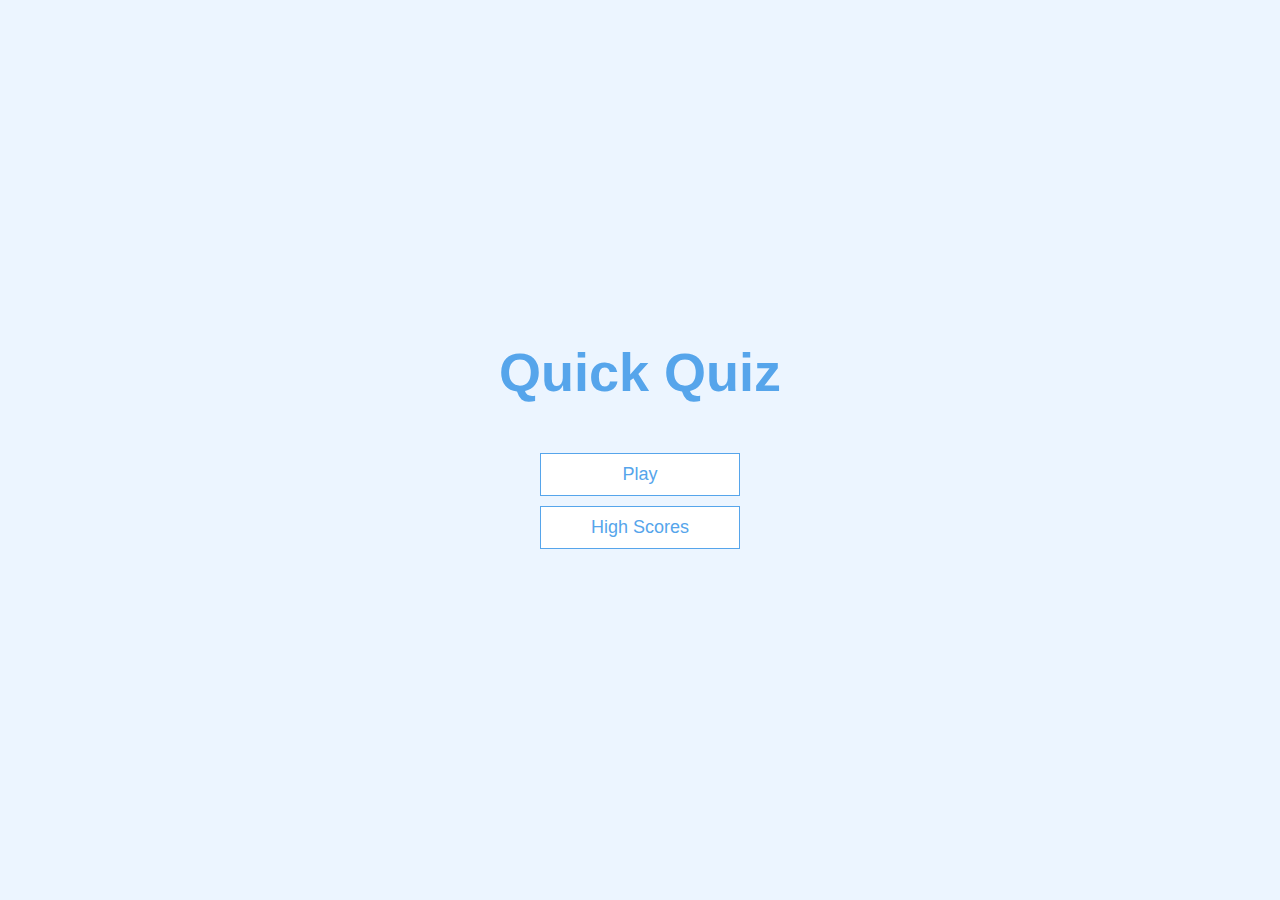
<file: index.html>
<!DOCTYPE html>
<html lang="en">
<head>
    <meta charset="UTF-8">
    <meta name="viewport" content="width=device-width, initial-scale=1.0">
    <title>Quick Quiz</title>
    <link rel="stylesheet" href="app.css">
</head>
<body>
    <div class ="container">
        <div id="home" class="flex-center flex-column">
            <h1>Quick Quiz</h1>
            <a class="btn" href="game.html">Play</a>
            <a class="btn" href="highscores.html">High Scores</a>
        </div>
    </div>
</body>
</html>
</file>
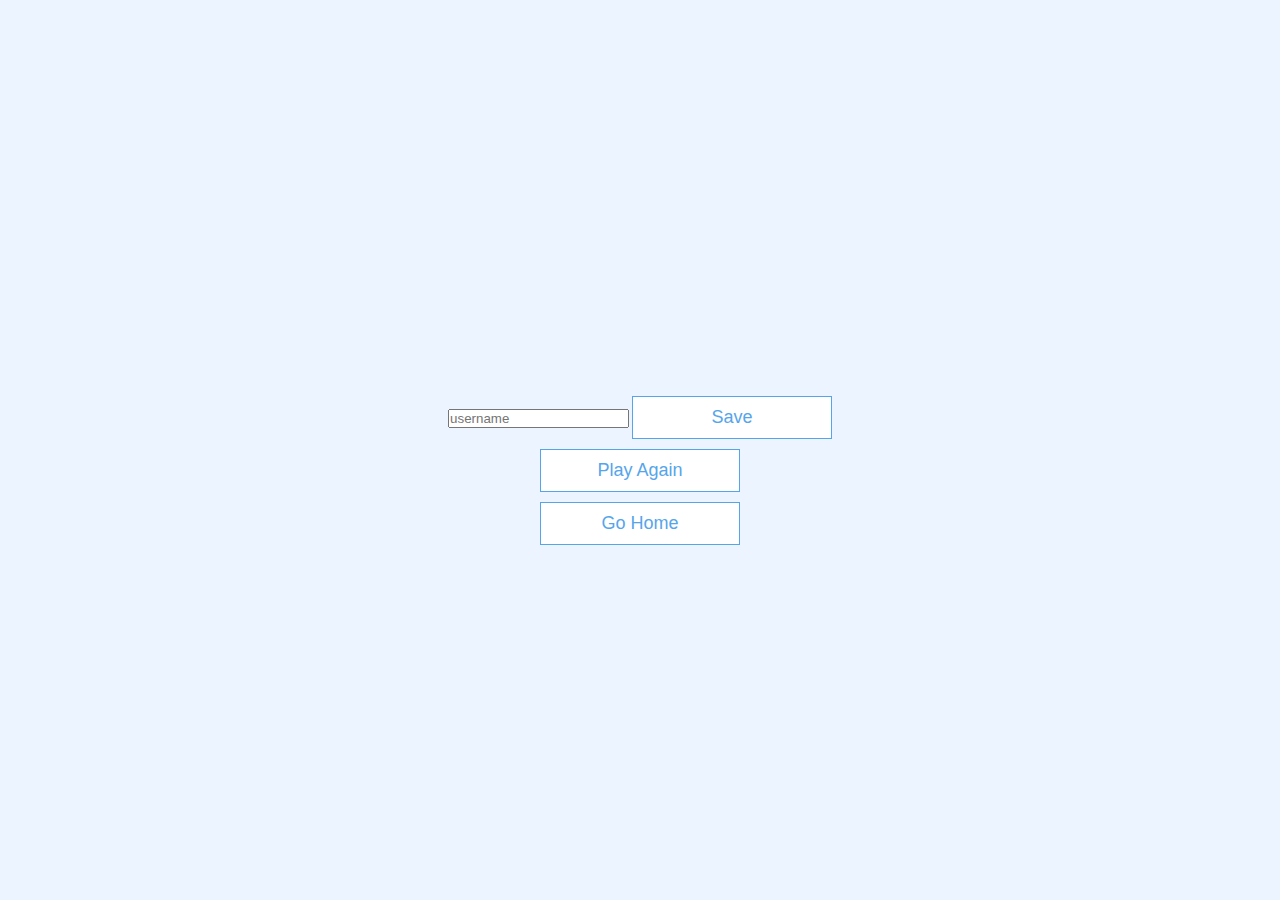
<file: end.html>
<!DOCTYPE html>
<html lang="en">
<head>
    <meta charset="UTF-8">
    <meta name="viewport" content="width=device-width, initial-scale=1.0">
    <title>Congrats!</title>
    <link rel="stylesheet" href="app.css">
</head>
<body>
    <div class="container">
        <div id="end" class="flex-center flex-column">
            <h1 id="finalScore"></h1>
            <form>
                <input type="text" name="username" id="username" placeholder="username"/>
                <button type="submit" class="btn" id="saveScoreBtn"
                onclick="saveHighScore(event)"
                disabled
                >Save</button>
            </form>
            <a class="btn" href="game.html">Play Again</a>
            <a class="btn" href="index.html">Go Home</a>
        </div>
    </div>   
    <script src="end.js"></script>
</body>
</html>
</file>
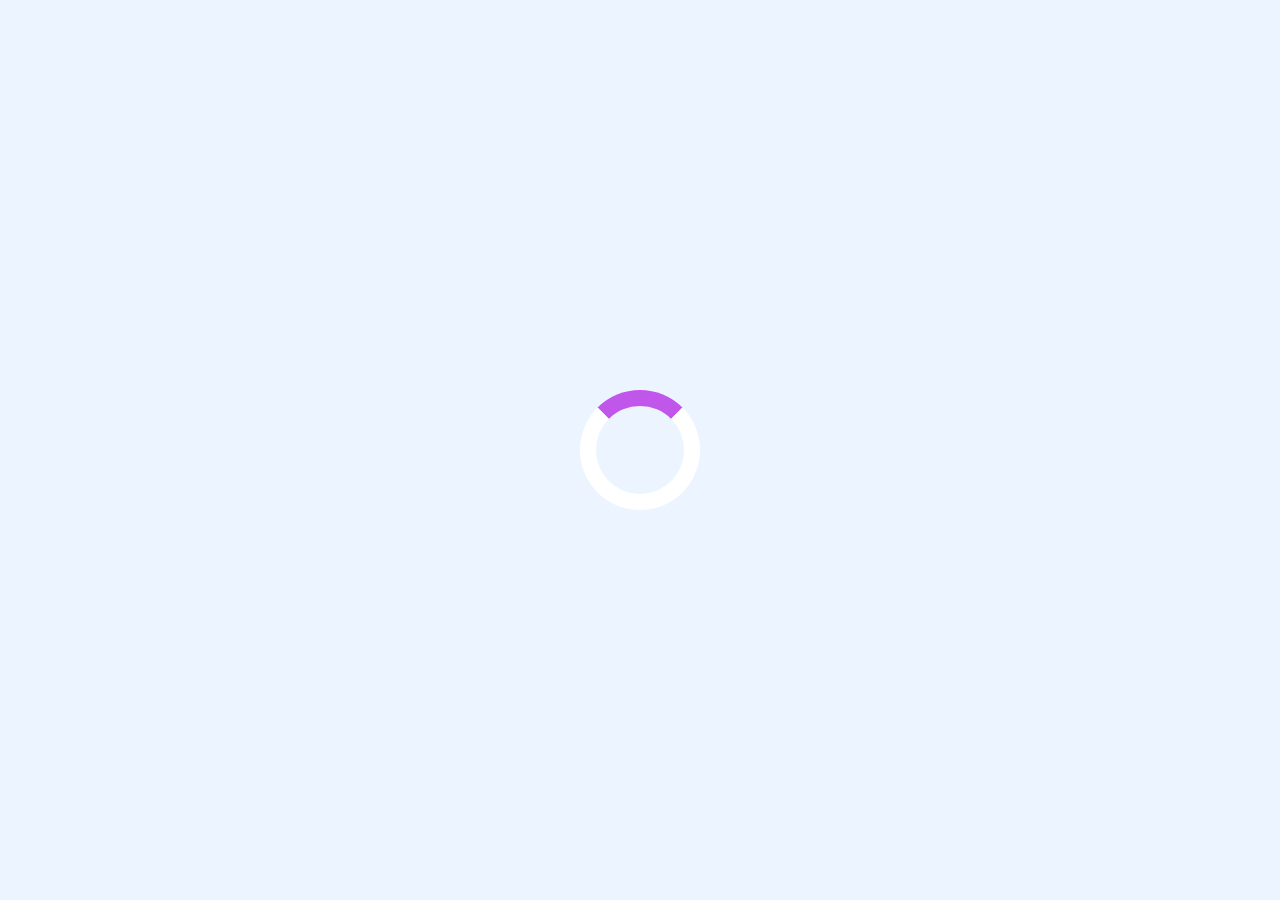
<file: game.html>
<!DOCTYPE html>
<html lang="en">
<head>
    <meta charset="UTF-8">
    <meta name="viewport" content="width=device-width, initial-scale=1.0">
    <title>Quick Quiz - Play</title>
    <link rel="stylesheet" href="app.css">
    <link rel="stylesheet" href="game.css">
</head>
<body>
    <div class ="container">
      <div id="loader"></div>
     <div id="game" class="justify-center flex-column hidden">
        <div id="hud">
            <div id="hud-item">
                <p id="progressText" class="hud-prefix">
                  Question
                </p>
                <div id="progressBar">
                  <div id="progressBarFull">
                  </div>
                  </div>
                </div>
            <div id="hud-item">
                <p class="hud-prefix">
                  Score
                </p>
                <h1 class="hud-main-text" id="score">
                0
                </h1>
            </div>
        </div>
        <h2 id="question"></h2>
       <div class="choice-container">
        <p class="choice-prefix">A</p>
        <p class="choice-text" data-number="1"></p>
       </div>
       <div class="choice-container">
        <p class="choice-prefix">B</p>
        <p class="choice-text" data-number="2"></p>
       </div>
       <div class="choice-container">
        <p class="choice-prefix">C</p>
        <p class="choice-text" data-number="3"></p>
       </div>
       <div class="choice-container">
        <p class="choice-prefix">D</p>
        <p class="choice-text" data-number="4"></p>
       </div>
     </div>
    </div>
    <script src="game.js"></script>
</body>
</html>
</file>
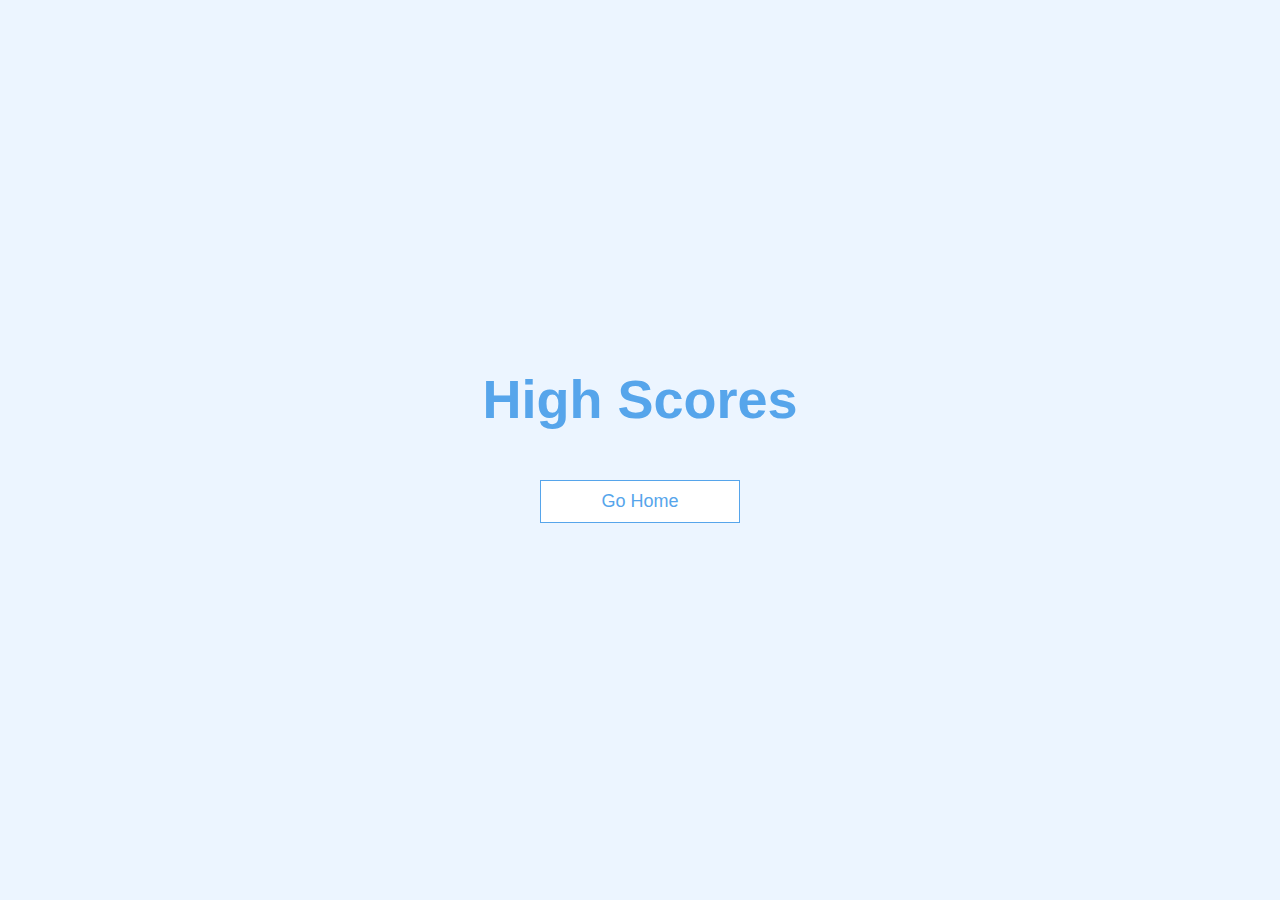
<file: highscores.html>
<!DOCTYPE html>
<html lang="en">
<head>
    <meta charset="UTF-8">
    <meta name="viewport" content="width=device-width, initial-scale=1.0">
    <title>High Scores</title>
    <link rel="stylesheet" href="app.css">
    <link rel="stylesheet" href="highscores.css">
</head>
<body>
    <div class="container">
        <div id="highScores" class="flex-center flex-column">
            <h1 id="finalScore">High Scores</h1>
            <ul id="highScoresList"></ul>
            <a class="btn" href="index.html">Go Home</a>
        </div>
    </div>
    <script src="highscores.js"></script>
</body>
</html>
</file>
<file: app.css>
:root{
    background-color:#ecf5ff;
    font-size:62.5%;
}
*{
    box-sizing:border-box;
    font-family: Arial, Helvetica, sans-serif;
    margin:0;
    padding:0;
    color:#333;
};
h1,
h2,
h3,
h4{
    margin-bottom:1rem;
}
h1{
    font-size:5.4rem;
    color:#56a5eb;
    margin-bottom:5rem;
}
h1 > span{
    font-size:2.4rem;
    font-weight:500;
}
h2{
    font-size:4.2rem;
    margin-bottom:4rem;
    font-weight:700;
}
h3{
    font-size:2.8rem;
    font-weight:500;
}
.container{
    width:100vw;
    height:100vh;
    display:flex;
    justify-content:center;
    align-items:center;
    max-width:80rem;
    margin:0 auto;
    padding:2rem;
}
.container > *{
width:100%;
}
.flex-column{
    display:flex;
    flex-direction:column;
}
.flex-center{
    justify-content:center;
    align-items:center;
}
.justify-center{
    justify-content:center;
}
.text-center{
    text-align:center;
}
.flex-column{
    display:flex;
    flex-direction:column;
}
.hidden{
    display:none;
}
/* BUTTONS*/
.btn{
    font-size:1.8rem;
    padding:1rem 0;
    width:20rem;
    text-align:center;
    border:0.1rem solid#56a5eb;
    margin-bottom:1rem;
    text-decoration:none;
    color:#56a5eb;
    background-color:white;
}
.btn:hover{
    cursor:pointer;
    box-shadow:0 0.4rem 1.4rem 0 rgba(86, 185, 235, 0.5);
    transform:translateY(-0.1rem);
    transition:transform(150ms);
}
.btn[disabled]:hover{
    cursor:not-allowed;
    box-shadow:none;
    transform:none;
}
</file>
<file: game.css>
.choice-container{
    display:flex;
    margin-bottom:0.5rem;
    width:100%;
    font-size:1.8rem;
    border:0.1rem solid rgba(166, 86, 235, 0.25);
    background-color: white;
}
.choice-container:hover{
    cursor:pointer;
    box-shadow:0 0.4rem 1.4rem 0 rgb(188, 86, 235, 0.5);
    transform: translateY(-0.1rem);
    transition: transform 150ms;
}
.choice-prefix{
    padding:1.5rem 2.5rem;
    background-color:#c156eb;
    color:white;
}
.choice-text{
    padding:1.5rem;
    width:100%;
}
.correct{
    background-color: #28a745;
}
.incorrect{
    background-color: #dc3545;
}
#hud{
  display:flex;
  justify-content: space-between;
}
.hud-prefix{
    text-align: center;
    font-size: 2rem;
}
.hud-main-text{
    text-align: center;
}
#progressBar{
    width:20rem;
    height:4rem;
    border: 0.3rem solid #c156eb;
    margin-top: 1.5rem;
}
#progressBarFull{
    height: 3.6rem;
    background-color:#c156eb;
    width:0%;
}
#loader{
    border:1.6rem solid white;
    border-radius: 50%;
    border-top:1.6rem solid #c156eb;
    width:12rem;
    height:12rem;
    animation: spin 2s linear infinite;
}
@keyframes spin{
    0% {
        transform: rotate(0deg);
    }
    100%{
        transform: rotate(360deg);
    }
}
</file>
<file: highscores.css>
#highScoreslist {
    list-style:none;
    padding-left:0;
    margin-bottom:4rem;
}
.high-score{
    font-size:2.8rem;
    margin-bottom: 0.5rem;
}
.high-score:hover{
    transform: scale(1.025);
}
</file>
